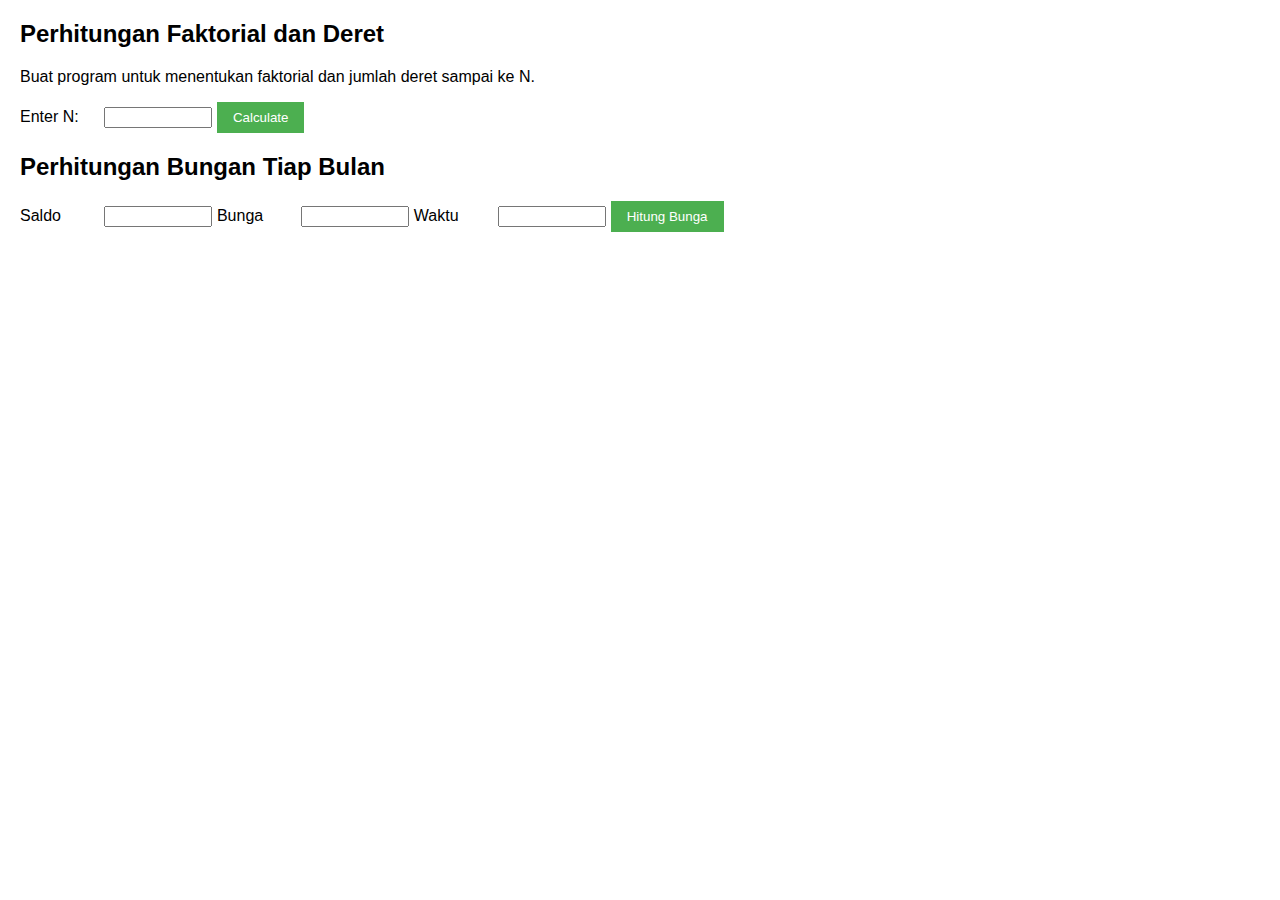
<file: index.html>
<!DOCTYPE html>
<html lang="en">
    <head>
        <meta charset="UTF-8" />
        <meta name="viewport" content="width=device-width, initial-scale=1.0" />
        <title>Perulangan</title>
        <style>
            /* CSS styling for the page */
            body {
                font-family: Arial, sans-serif;
                margin: 20px;
            }
            h1 {
                color: #333;
            }
            form {
                margin-bottom: 20px;
            }
            label {
                display: inline-block;
                width: 80px;
            }
            input[type='number'] {
                width: 100px;
            }
            button {
                padding: 8px 16px;
                background-color: #4caf50;
                color: white;
                border: none;
                cursor: pointer;
            }
            #result {
                margin-top: 20px;
            }
        </style>
    </head>
    <body>
        <!-- 1. Perhitungan Faktorial -->
        <h2>Perhitungan Faktorial dan Deret</h2>
        <p>Buat program untuk menentukan faktorial dan jumlah deret sampai ke N.</p>

        <form>
            <label for="number">Enter N:</label>
            <input type="number" id="number" min="0" />
            <button type="button" onclick="calculate()">Calculate</button>
        </form>
        <div id="result"></div>

        <!-- 2. Perhitungan Bunga Tiap Bulan
        Buat program untuk menghitung saldo akhir dari suatu tabungan dengan bunga dan jangka waktu tertentu :  -->
        <h2>Perhitungan Bungan Tiap Bulan</h2>
        <form action="">
            <label for="saldo">Saldo</label>
            <input type="number" id="saldo" min="0" />
            <label for="bunga">Bunga</label>
            <input type="number" id="bunga" min="0" />
            <label for="waktu">Waktu</label>
            <input type="number" id="waktu" min="0" />
            <button type="button" onclick="hitungBunga()">Hitung Bunga</button>
        </form>
        <div id="hasil"></div>

        <script>
            function calculate() {
                var number = parseInt(document.getElementById('number').value);
                var factorial = 1;
                var sum = 0;

                // menghitung faktorial dan jumlah deret
                for (var i = 1; i <= number; i++) {
                    factorial *= i;
                    sum += i;
                }

                // tampilkan hasil
                document.getElementById('result').innerHTML = 'Faktorial: ' + factorial + '<br>Jumlah: ' + sum;
            }

            function hitungBunga() {
                var saldoAwal = parseFloat(document.getElementById('saldo').value);
                var bunga = parseFloat(document.getElementById('bunga').value);
                var waktu = parseInt(document.getElementById('waktu').value);
                var hasil = document.getElementById('hasil');

                var saldo = saldoAwal;

                hasil.innerHTML = '';

                for (var i = 1; i <= waktu; i++) {
                    saldo += (saldo * bunga) / 100;
                    hasil.innerHTML += 'Saldo Bulan ' + i + ' = Rp. ' + saldo.toFixed(2) + '<br>';
                }
            }
        </script>
    </body>
</html>
</file>
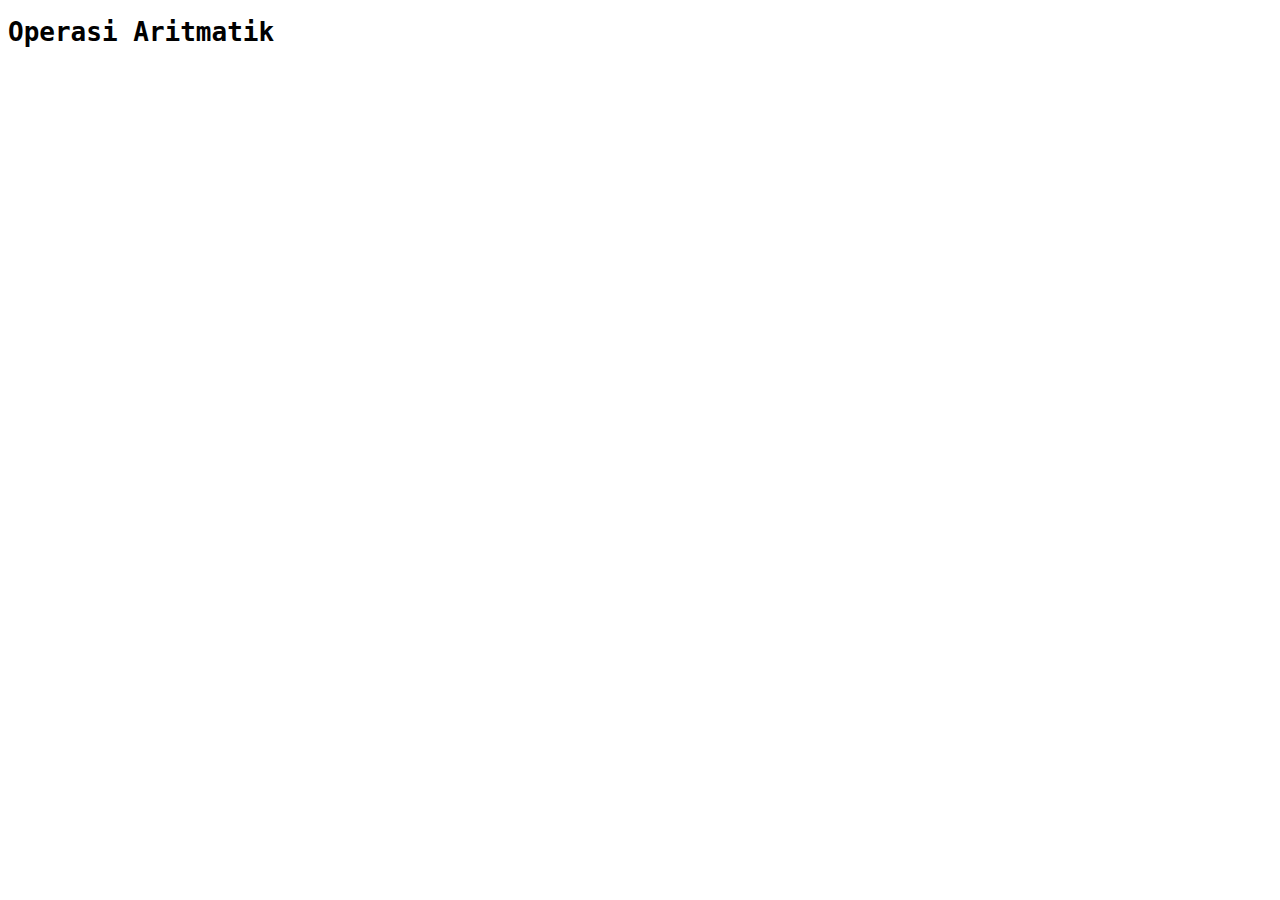
<file: prak5/aritmatika.html>
<!DOCTYPE html>
<html lang="en">
<head>
   <meta charset="UTF-8">
   <meta name="viewport" content="width=device-width, initial-scale=1.0">
   <title>Program Aritmatika</title>
</head>
<body>
   <P>
      <script language="Javascript">
         document.writeln("<PRE>");
         document.writeln("<H1>Operasi Aritmatik</H1>")
      </script>
   </P>
</body>
</html>
</file>
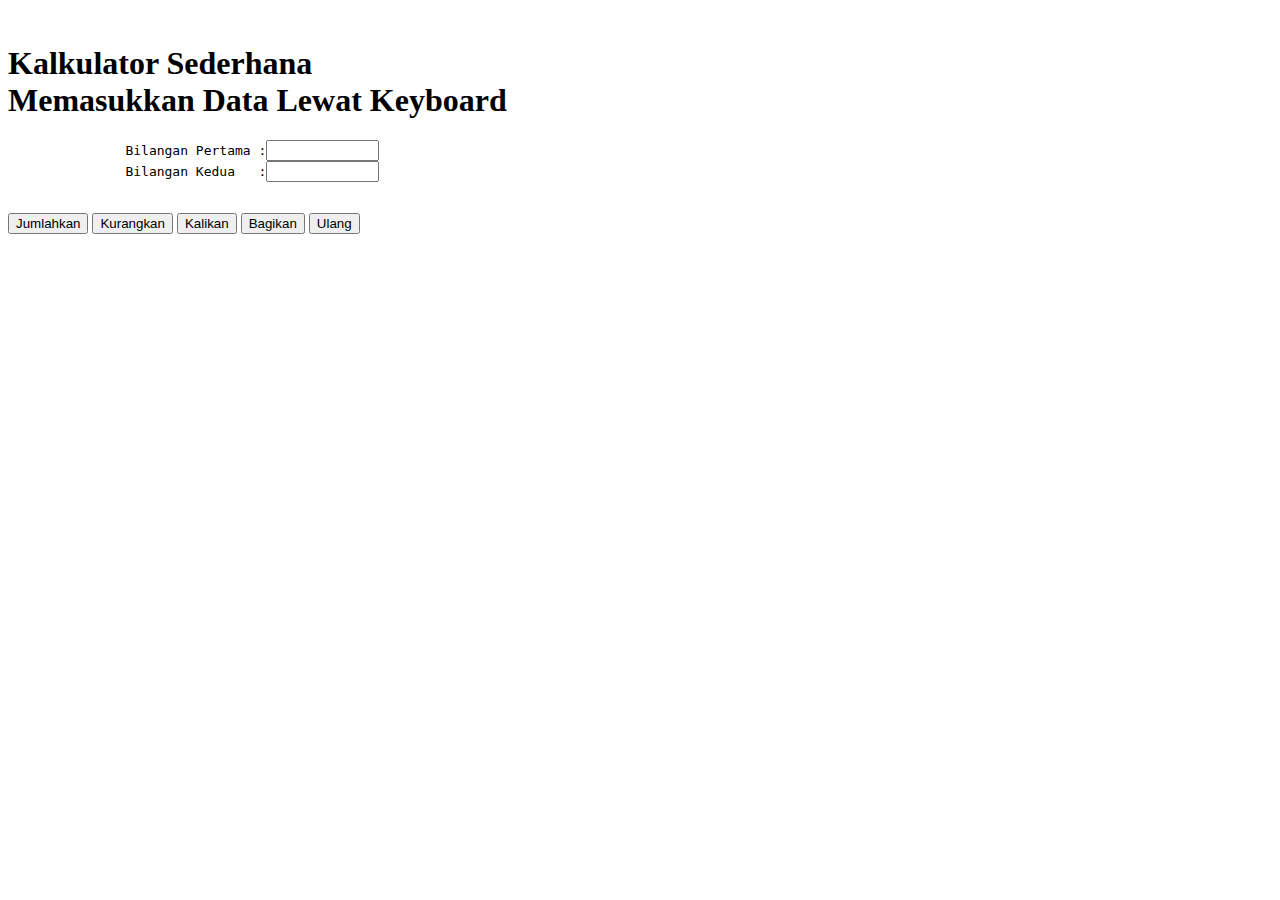
<file: prak5/function.html>
<html>
    <head>
        <title>Memasukkan Bilangan</title>
    </head>
    <body>
        <p>
            <script language="JavaScript">
                <!--
                function jumlah() {
                    var bil1 = parseFloat(document.fform.bilangan1.value);
                    if (isNaN(bil1)) bil1 = 0.0;
                    var bil2 = parseFloat(document.fform.bilangan2.value);
                    if (isNaN(bil2)) bil2 = 0.0;
                    var hasil = bil1 + bil2;

                    alert('Hasil Penjumlahan = ' + hasil);
                }
                function kurang() {
                    var bil1 = parseFloat(document.fform.bilangan1.value);
                    if (isNaN(bil1)) bil1 = 0.0;
                    var bil2 = parseFloat(document.fform.bilangan2.value);
                    if (isNaN(bil2)) bil2 = 0.0;
                    var hasil = bil1 - bil2;

                    alert('Hasil Penjumlahan = ' + hasil);
                }
                function kali() {
                    var bil1 = parseFloat(document.fform.bilangan1.value);
                    if (isNaN(bil1)) bil1 = 0.0;
                    var bil2 = parseFloat(document.fform.bilangan2.value);
                    if (isNaN(bil2)) bil2 = 0.0;
                    var hasil = bil1 * bil2;

                    alert('Hasil Penjumlahan = ' + hasil);
                }
                function bagi() {
                    var bil1 = parseFloat(document.fform.bilangan1.value);
                    if (isNaN(bil1)) bil1 = 0.0;
                    var bil2 = parseFloat(document.fform.bilangan2.value);
                    if (isNaN(bil2)) bil2 = 0.0;
                    var hasil = bil1 / bil2;

                    alert('Hasil Penjumlahan = ' + hasil);
                }
                //-->
            </script>
        </p>
        <form name="fform">
            <h1><br />Kalkulator Sederhana <br>Memasukkan Data Lewat Keyboard</h1>
            <pre>
               Bilangan Pertama :<input type="text" size="11" name="bilangan1">
               Bilangan Kedua   :<input type="text" size="11" name="bilangan2">
            </pre>
            <p>
                <input type="button" value="Jumlahkan" onclick="jumlah()" />
                <input type="button" value="Kurangkan" onclick="kurang()" />
                <input type="button" value="Kalikan" onclick="kali()" />
                <input type="button" value="Bagikan" onclick="bagi()" />
                <input type="reset" value="Ulang" />
            </p>
        </form>
    </body>
</html>
</file>
